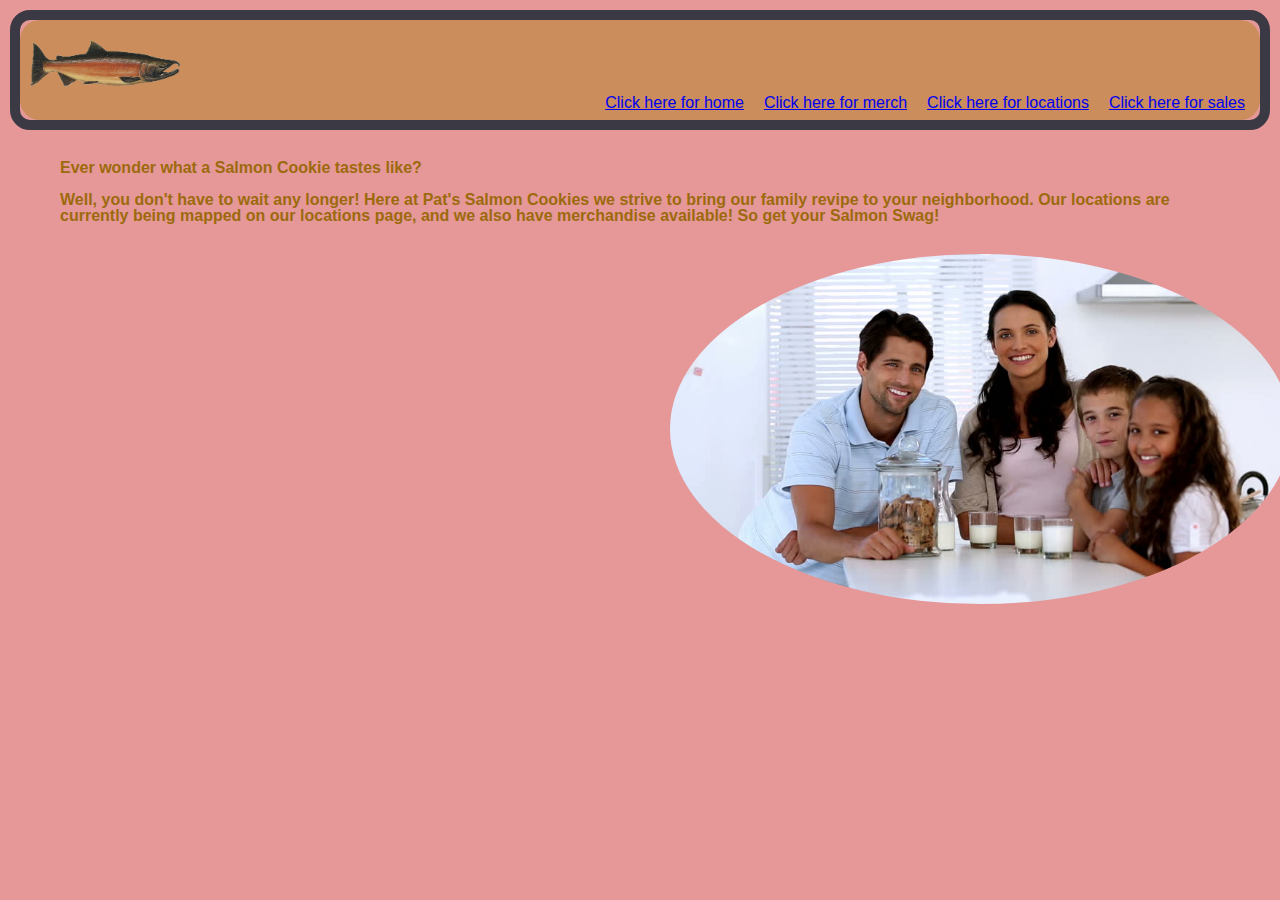
<file: index.html>
<!DOCTYPE html>
<html>
    <head>
        <title></title>
        <link rel='stylesheet' href='./styles/reset.css'>
        <link rel='stylesheet' href='./styles/home.css'>

    </head>
    <body>
        <header>
            <img src='./images/salmon.png'>
        <nav>
            <ul>                
                <li><a href='sales.html'>Click here for sales</a></li>
                <li><a href='locations.html'>Click here for locations</a></li>
                <li><a href='merch.html'>Click here for merch</a></li>
                <li><a href='index.html'>Click here for home</a></li>
            </ul>
        </nav>
        </header>
            <div class="contain">
            <div class="description">
                <h1>Ever wonder what a Salmon Cookie tastes like?</h1></br>
                <p> Well, you don't have to wait any  longer! Here at Pat's Salmon Cookies we strive to bring our family revipe to your neighborhood. Our locations are currently being mapped on our locations page, and we also have merchandise available! So get your Salmon Swag!</p>
                <div class="family" ><img src="images/family.jpg"></div>
            </div>
        </div>

    </body>

    <footer></footer>
</html>
</file>
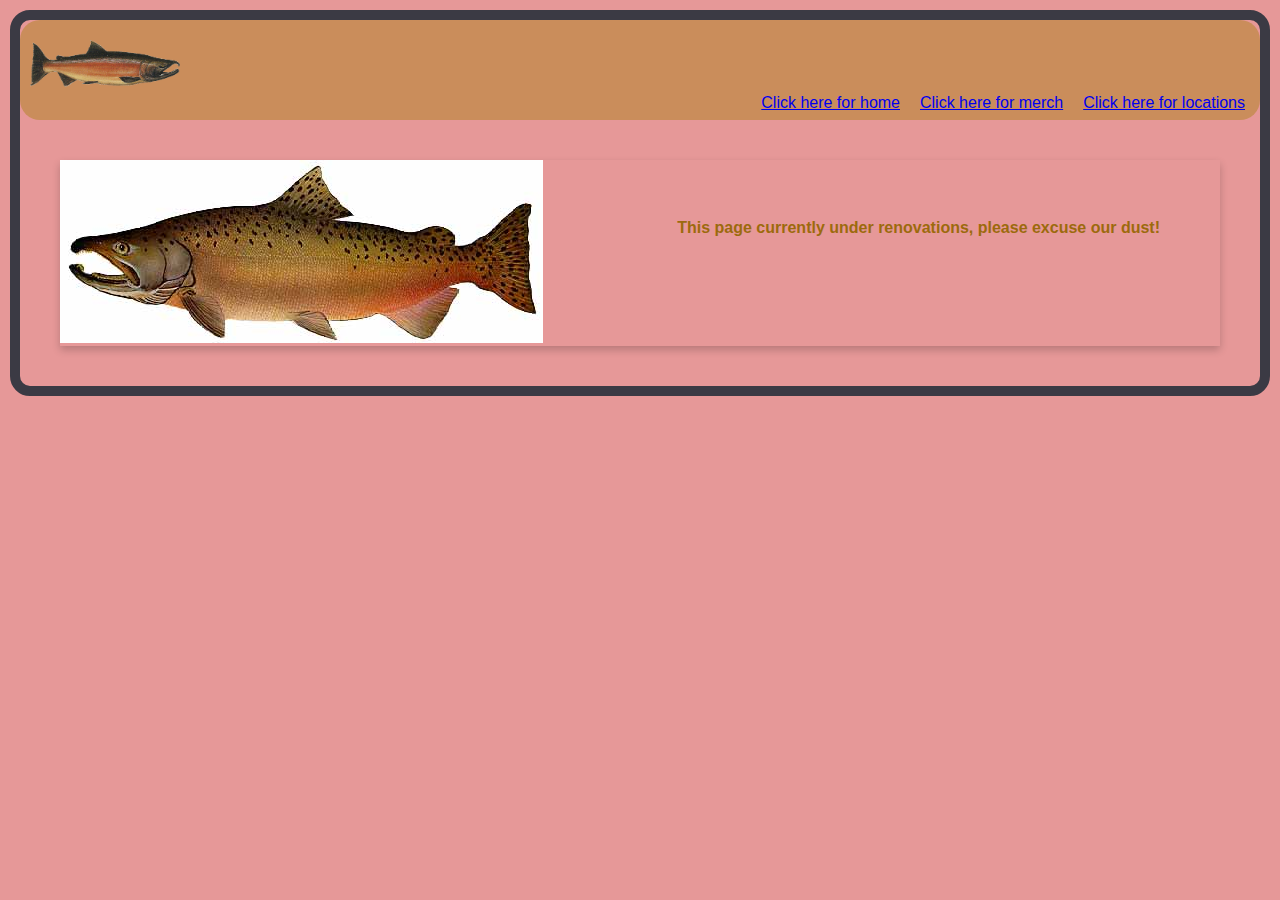
<file: locations.html>
<!DOCTYPE html>
<html>
    <head>
        <title></title>
        <link rel='stylesheet' href='./styles/reset.css'>
        <link rel='stylesheet' href='./styles/home.css'>
        <link rel='stylesheet' href='./styles/locations.css'>
    </head>
    <body>
            <header>
                    <img src='./images/salmon.png'>
                    <nav>
                        <ul>                
                            
                            <li><a href='locations.html'>Click here for locations</a></li>
                            <li><a href='merch.html'>Click here for merch</a></li>
                            <li><a href='index.html'>Click here for home</a></li>
                        </ul>
                    </nav>
                    </header>
                    <div class="contain">
                        <!-- <h1> Here are our locations! </h1> -->
                        <!-- <img src="images/chinook.jpg"> -->
                        <img class="annoyingCookie" src="./images/chinook.jpg">
                        <div class="description">This page currently under renovations, please excuse our dust!</div>
                    </div>
    </body>

    <footer></footer>
</html>
</file>
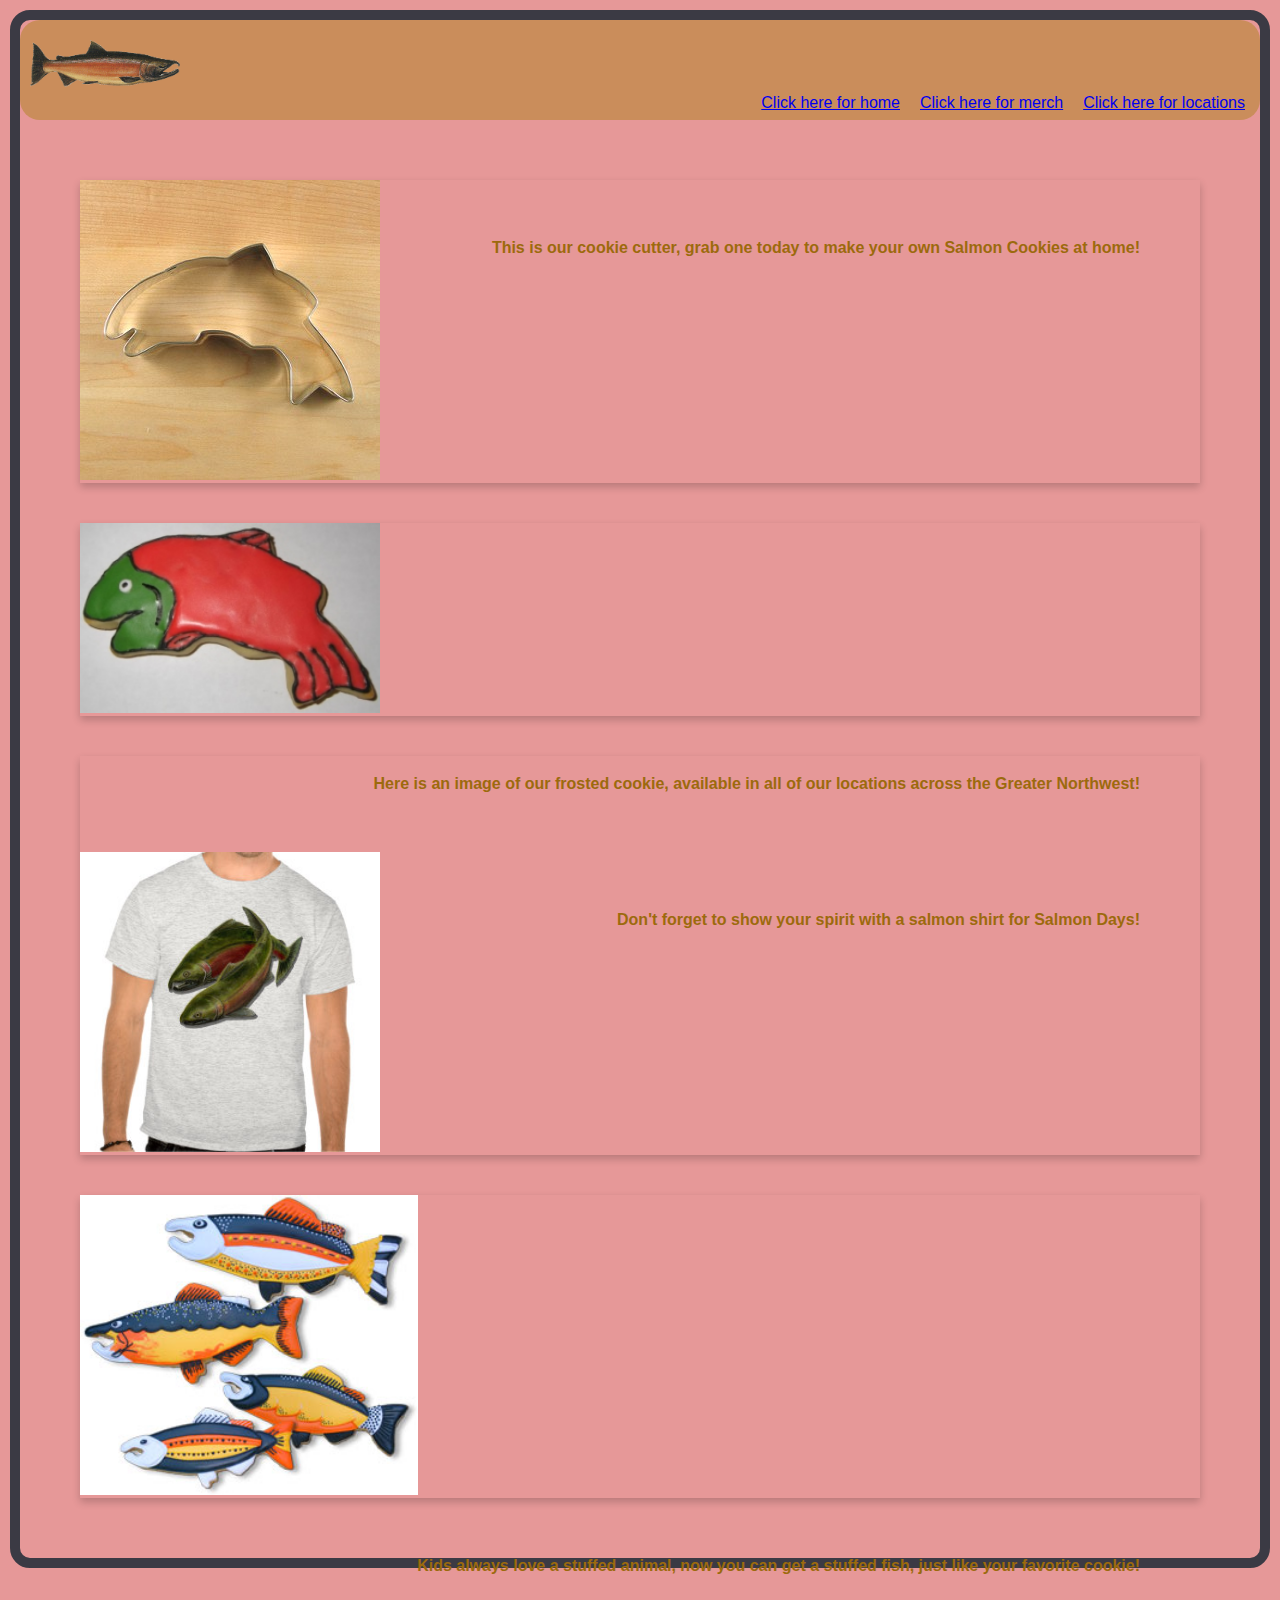
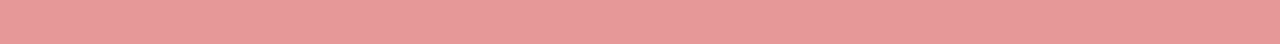
<file: merch.html>
<!DOCTYPE html>
<html>
    <head>
        <title></title>
        <link rel='stylesheet' href='./styles/reset.css'>
        <link rel='stylesheet' href='./styles/home.css'>
        <link rel='stylesheet' href='./styles/merch.css'>
    </head>
    <body>
            <header>
                    <img src='./images/salmon.png'>
                <nav>
                    <ul>                
                        
                        <li><a href='locations.html'>Click here for locations</a></li>
                        <li><a href='merch.html'>Click here for merch</a></li>
                        <li><a href='index.html'>Click here for home</a></li>
                    </ul>
                </nav>
            </header>

          <div class='contain'>  
            <div class="item">
                    <img src="./images/cutter.jpeg">
                    <div class="description">This is our cookie cutter, grab one today to make your own Salmon Cookies at home!</div></div>
                <div class="item"><img id="annoyingCookie"src="./images/frosted-cookie.jpg"><div class="description">Here is an image of our frosted cookie, available in all of our locations across the Greater Northwest!</div></div>
                <div class="item"><img src="./images/shirt.jpg"><div class="description">Don't forget to show your spirit with a salmon shirt for Salmon Days!</div></div>

                <div class="item"><img src="./images/fish.jpg"><div class="description">Kids always love a stuffed animal, now you can get a stuffed fish, just like your favorite cookie!</div></div>
            </div>
    
    </body>

    <footer></footer>
</html>
</file>
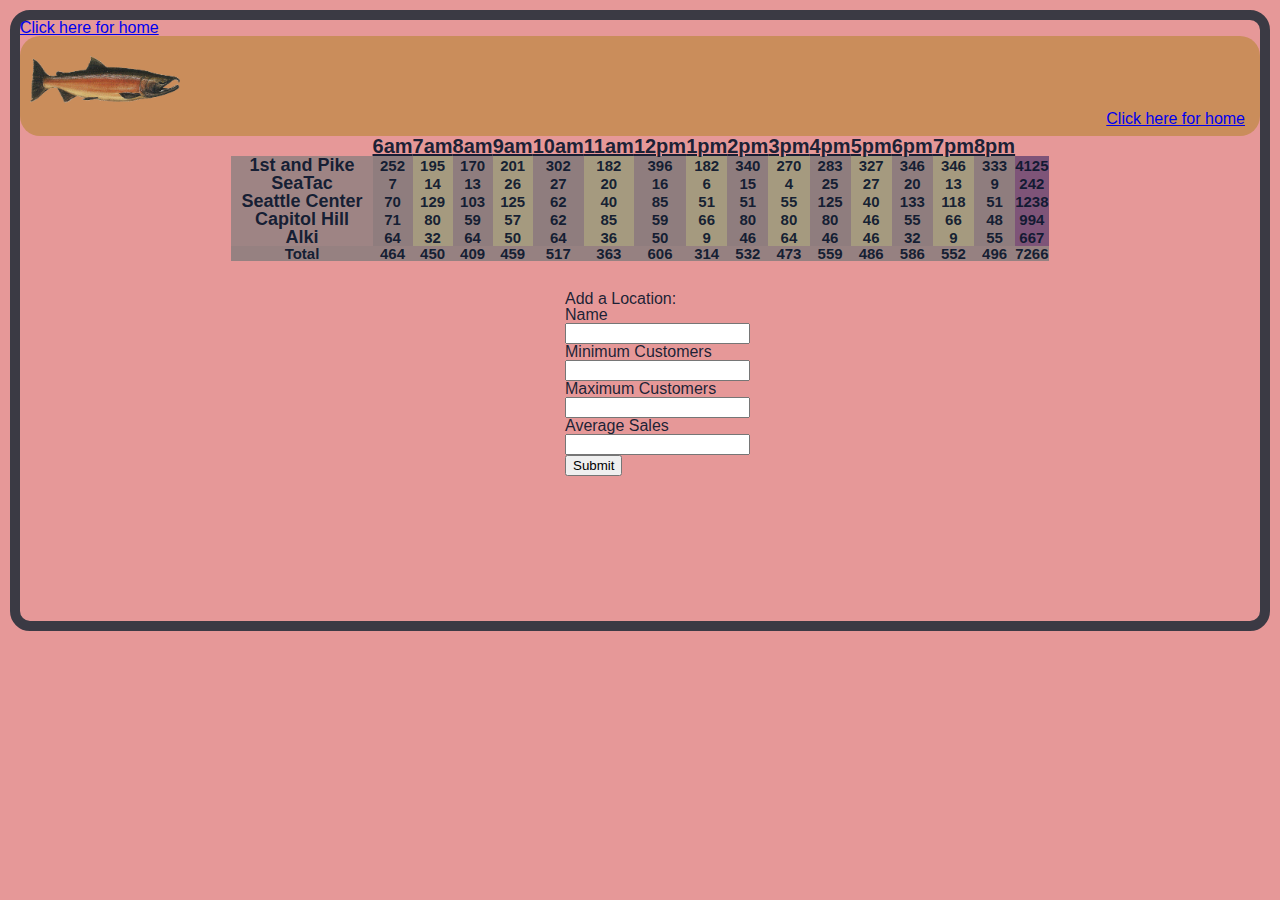
<file: sales.html>
<!DOCTYPE html>
<html>
    <head>
        <link rel='stylesheet' href='./styles/reset.css'>
        <link rel='stylesheet' href='./styles/home.css'>
        <link rel='stylesheet' href='./styles/sales.css'>
        
    </head>
    <body>
            
            <a href='index.html'>Click here for home</a>
            <header>
                    <img src='./images/salmon.png'>
                    <nav>
                        <ul>
                            <li><a href='index.html'>Click here for home</a></li>
                        </ul>
                    </nav>
                    </header>
        <table id='cookieTable'>
            <thead></thead>
            <tbody></tbody>
            <tfoot></tfoot>

        </table>

        <div id='form'>
        <form>
            <fieldset>
                <legend>Add a Location:</legend>
                <label>Name</label>
                <input type="text" name="name">
                <label>Minimum Customers</label>
                <input type="number" name="minCus">
                <label>Maximum Customers</label>
                <input type="number" name="maxCus">
                <label>Average Sales</label>
                <input type="number" name="avgSales">
                <input type="submit" name="submit">
            </fieldset>
        </form>
    </div>

        <script src='js/app.js' type="text/javascript"></script>
    </body>
</html>
</file>
<file: styles/home.css>
html{
    padding: 10px;
    
}

header{
    top:0;
    left: 0;
    right: 0;
    /* position: fixed; */
    width: auto;
    background-color: rgb(202, 141, 91);
    height: 100px;
    border-radius: 20px;
}

header img{
    padding-top: 20px;
    padding-right: 10px;
    padding-left: 10px;
    width: 150px;
    height: auto;
} 
nav{ 
    left: 0;
    right: 0;
}
nav li{
    margin: 5px;
    float: right;
    padding-right: 10px;
    
}
body {
    color: rgba(9, 21, 44, 0.925);
    background-size: cover;
    background-color: rgba(218, 101, 101, 0.671);
    font-family: sans-serif;
    border-color: rgb(59, 58, 68);
    border-style: solid;
    border-width: 10px;
    border-radius: 20px;

}
.family img {
    margin-left: 50%;
    margin-right: auto;
    padding: 30px;
    width: auto;
    height: 350px;
    border-radius: 50%;
    float: left;

}
.description{

    color: rgb(156, 106, 13);
    font-weight: 600;
    float: right;
    padding: 40px;
    
}
</file>
<file: styles/locations.css>
.contain{

    /* Add shadows to create the "card" effect */
    box-shadow: 0 4px 8px 0 rgba(0,0,0,0.2);
    transition: 0.3s;
    margin: 40px;
 
}
.annoyingcookie{
    width: 300px;
    height: auto;
}
.description{
    float: right;
    margin: 30px;
    padding: 30px;
    /* font-size: 24pt; */
    color: rgb(156, 106, 13);
    font-weight: 600;
  
}
</file>
<file: styles/merch.css>
.item {
    /* Add shadows to create the "card" effect */
    box-shadow: 0 4px 8px 0 rgba(0,0,0,0.2);
    transition: 0.3s;
    margin: 40px;
    
  }

  .contain{
      padding: 20px;
 }

 .contain img{
     width:auto;
     height: 300px;
 }

 #annoyingCookie{
     width: 300px;
     height: auto;
 }
  .description{
      float: right;
      margin: 30px;
      padding: 30px;
      /* font-size: 24pt; */
      color: rgb(156, 106, 13);
      font-weight: 600;
      
  }
</file>
<file: styles/sales.css>
#cookieTable{ 
   
    font-size: 15px;
    font-weight: 700;
    margin: auto;
}

thead{
    text-decoration-line: underline;
    font-size: 20px;
    
}
thead tr:only-child{
    border-collapse: separate;
    border-spacing: 20px;
}


tbody tr td:first-child{
    background-color: rgba(122, 122, 122, 0.671);
    font-size: 18px;
    max-width:100%;
    padding-right: 10px;
    padding-left: 10px;
    white-space:nowrap;

}
tbody tr td:last-child{
    background-color: rgba(23, 18, 88, 0.507);
    text-align: center;
}

tbody td:nth-child(even) {
    background-color: rgba(9, 84, 87, 0.397);
    text-align: center;
 }
 tbody td:nth-child(odd) {
    background-color: rgba(129, 155, 113, 0.644);
    text-align: center;
 }

 tfoot{
    background-color: rgba(122, 122, 122, 0.74);
    text-align: center
}

form{
    margin: auto;
    padding: 30px;
    width: 150px;
    height: 300px;

    /* display: inline-block */
}
</file>
